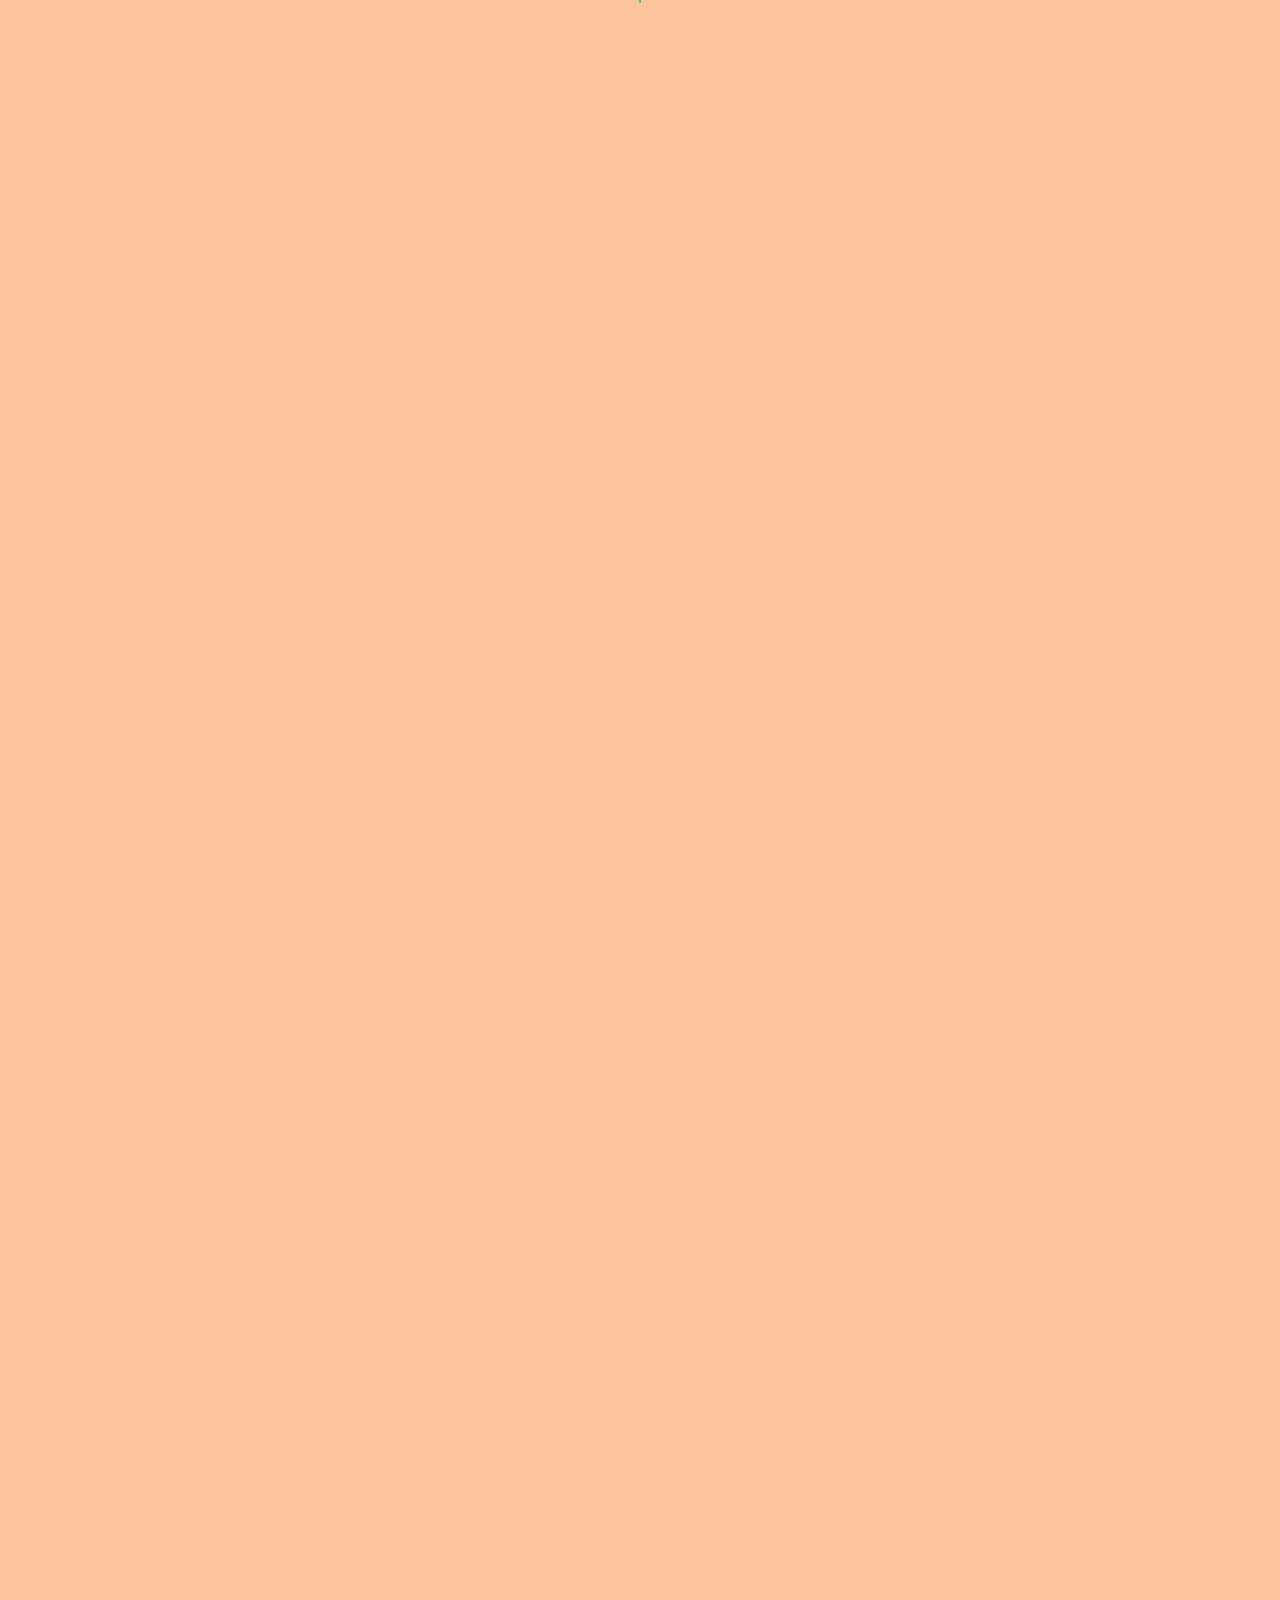
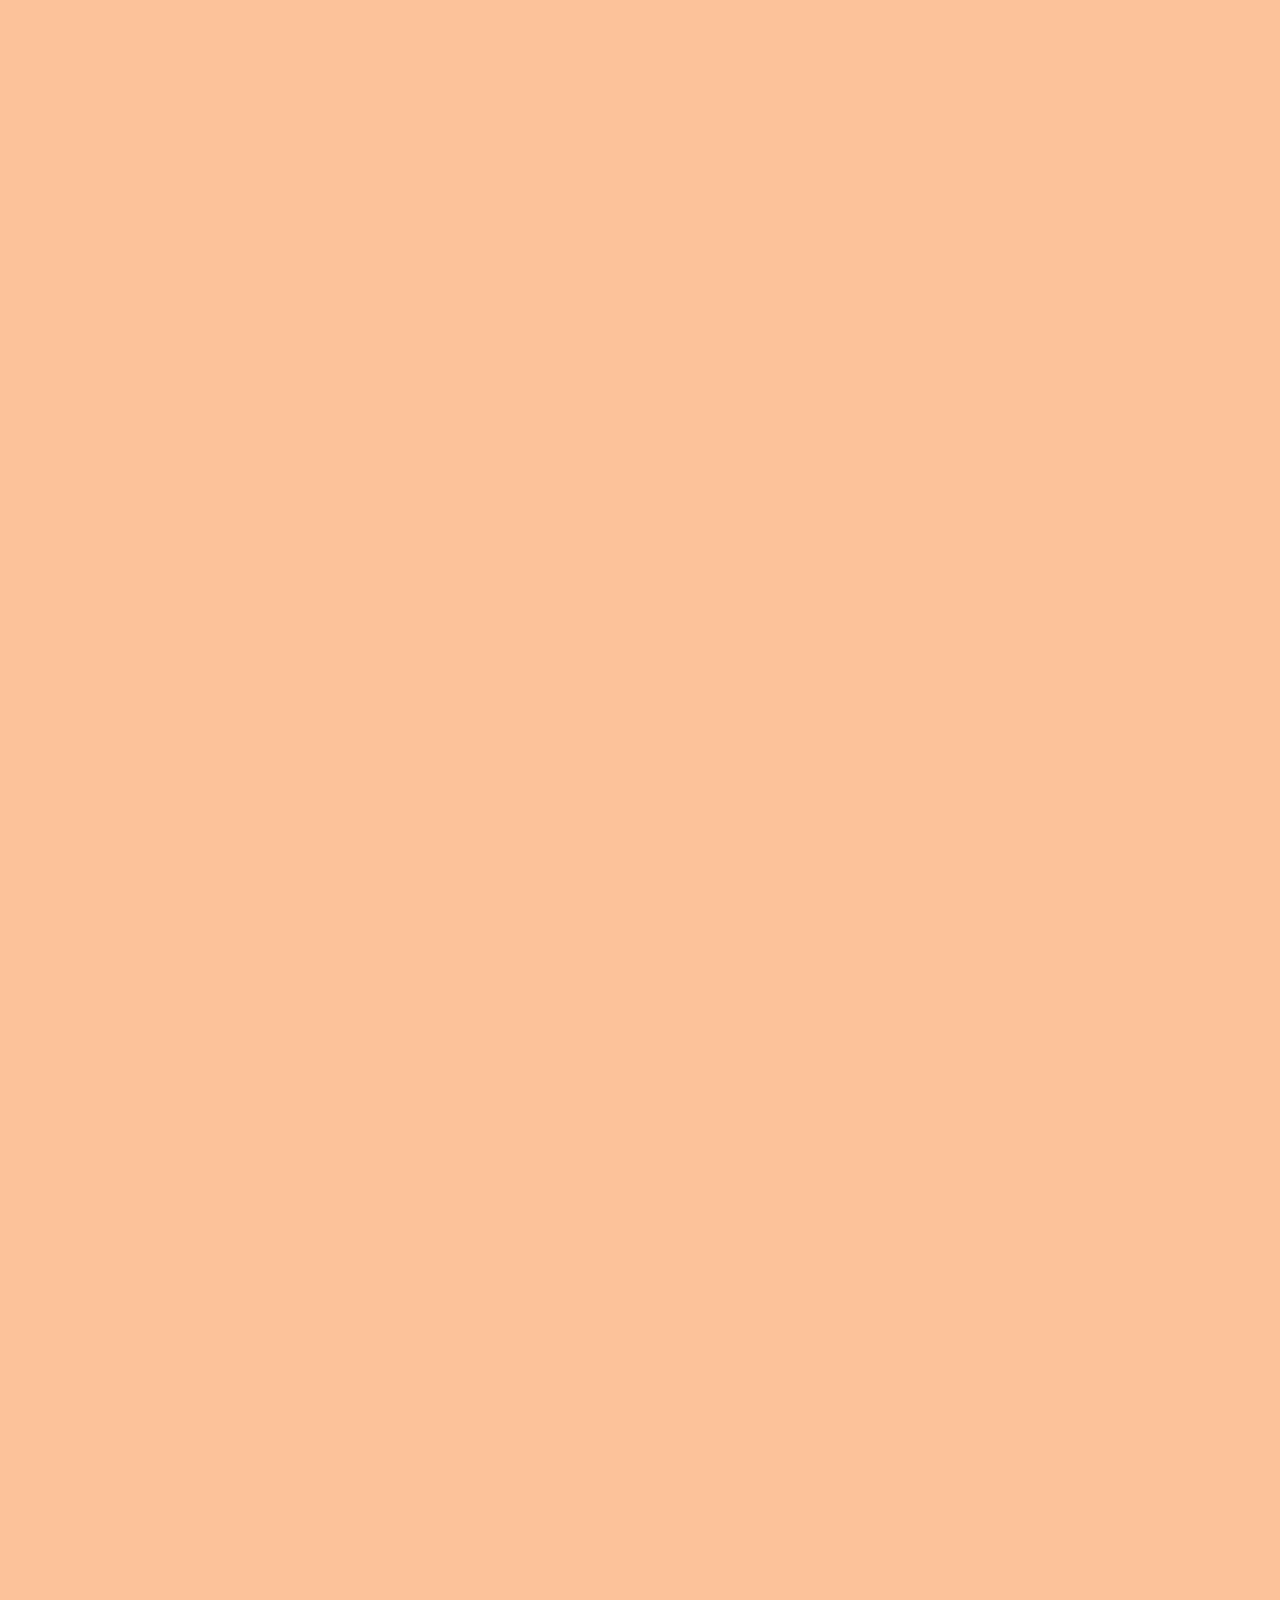
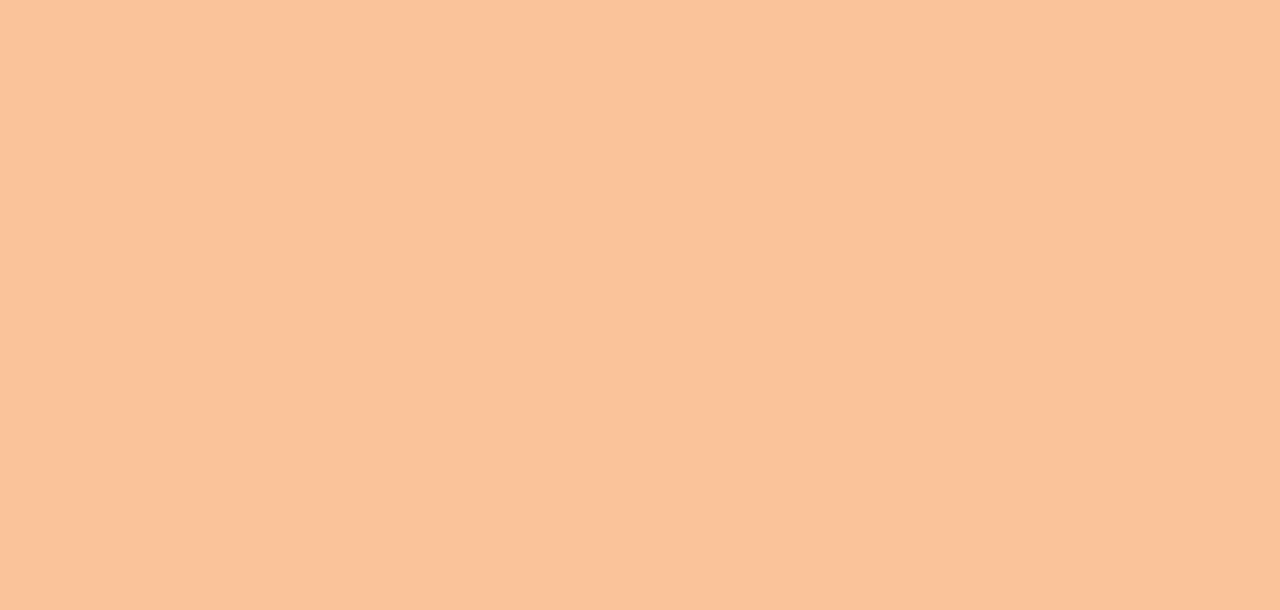
<file: instructions/index.html>
<!DOCTYPE html>
<html>
<head>
    <meta charset='utf-8'>
    <meta http-equiv='X-UA-Compatible' content='IE=edge'>
    <link rel="shortcut icon" type="image/png" href="./../favicon.png">
    <title>Horizon</title>
    <meta name='viewport' content='width=device-width, initial-scale=1'>
    <link rel='stylesheet' type='text/css' media='screen' href='./../googleSans.css'>
    <link rel='stylesheet' type='text/css' media='screen' href='./style.css'>
    <script src='./../anime.min.js'></script>
    <script src='./../jquery-3.3.1.min.js'></script>
    <script src='./script.js'></script>
</head>
<body>
    <div class="configFile size0"></div>
    <div class="cssFile size0"></div>
    <div class="page">
        <div class="gradientTopBar"></div>
        <div id="toast">Test</div>
        <div class="content alignLeft">
            <div class="pageHeader">
                <h1 class="h1D">Instructions</h1>
            </div>
            <h2 class="step">1. Settings</h2>
            <h3 class="substep">Change your settings to match the below</h3>
            <img src="./panel1.png" class="image">
            <div class="spacer10"></div>
            <img src="./panel2.png" class="image">
            <div class="spacer50"></div>
            <h2 class="step">2. Config file</h2>
            <h3 class="substep">Paste the following yaml code in your config file for the terminal colors<br>If you don't see it just paste it after ssh</h3>
            <p class="warn">
                Warning: if you're already using custom terminal colo(u)rs<br>
                and haven't saved these as a custom theme,<br>
                this step will overwrite the current theme.
            </p><br>
            <a class="button" id="copy1">Copy code</a><a href="./config.txt" class="link" target="_blank">I can't copy the code</a>
            <div class="spacer10"></div>
            <div class="spacer10"></div>
            <div class="spacer10"></div>
            <img src="./panel3.png" class="image">
            <div class="spacer50"></div>
            <h2 class="step">2. CSS</h2>
            <h3 class="substep">Paste the following css code in your config file for the theme</h3>
            <div class="spacer10"></div>
            <a class="button" id="copy2">Copy code</a><a href="./css.txt" class="link" target="_blank">I can't copy the code</a>
            <div class="spacer10"></div>
            <div class="spacer10"></div>
            <div class="spacer10"></div>
            <img src="./panel4.png" class="image">
            <div class="spacer50"></div>
            <div class="spacer50"></div>
            <h1 class="h1D">Enjoy!</h1>
            <div class="spacer50"></div>
            <div class="spacer50"></div>
        </div>
    </div>
</body>
</html>
</file>
<file: googleSans.css>
@font-face {
    font-family: 'Google Sans';
    src:
    url('./fonts/woff2/GoogleSans-Regular.woff2') format('woff2'),
    url('./fonts/woff/GoogleSans-Regular.woff') format('woff'),
    url('./fonts/ttf/GoogleSans-Regular.ttf') format('truetype');
}

@font-face {
    font-family: 'Google Sans Italic';
    src:
    url('./fonts/woff2/GoogleSans-Italic.woff2') format('woff2'),
    url('./fonts/woff/GoogleSans-Italic.woff') format('woff'),
    url('./fonts/ttf/GoogleSans-Italic.ttf') format('truetype');
}

@font-face {
    font-family: 'Google Sans Medium';
    src:
    url('./fonts/woff2/GoogleSans-Medium.woff2') format('woff2'),
    url('./fonts/woff/GoogleSans-Medium.woff') format('woff'),
    url('./fonts/ttf/GoogleSans-Medium.ttf') format('truetype');
}

@font-face {
    font-family: 'Google Sans Medium Italic';
    src:
    url('./fonts/woff2/GoogleSans-MediumItalic.woff2') format('woff2'),
    url('./fonts/woff/GoogleSans-MediumItalic.woff') format('woff'),
    url('./fonts/ttf/GoogleSans-MediumItalic.ttf') format('truetype');
}

@font-face {
    font-family: 'Google Sans Bold';
    src:
    url('./fonts/woff2/GoogleSans-Bold.woff2') format('woff2'),
    url('./fonts/woff/GoogleSans-Bold.woff') format('woff'),
    url('./fonts/ttf/GoogleSans-Bold.ttf') format('truetype');
}

@font-face {
    font-family: 'Google Sans Bold Italic';
    src:
    url('./fonts/woff2/GoogleSans-BoldItalic.woff2') format('woff2'),
    url('./fonts/woff/GoogleSans-BoldItalic.woff') format('woff'),
    url('./fonts/ttf/GoogleSans-BoldItalic.ttf') format('truetype');
}
</file>
<file: instructions/style.css>
body {
    --black-1: #1c1e26;
    --black-1-50: #1c1e2688;
    --black-2: #232530;
    --black-3: #2e303e;
    --grey: #6c6f93;
    --gray: #6c6f93;

    --purple: #b877db;
    --red: #f43e5c;
    --red-50: #f43e5c88;
    --pink: #e95378;
    --orange: #fab38e;
    --yellow: #fac39a;
    --cyan: #21bfc2;
    --dgreen: #27d797;
    --green: #09f7a0;

    margin: 0;
    background-color: var(--yellow);
}


h1,
h2,
h3,
h4,
h5,
h6 {
    font-weight: normal !important;
}

.page {
    text-align: center;
}

.content {
    max-width: 950px;
    width: 100%;
    display: inline-block;
}

.alignLeft {
    text-align: left;
}

.h1D {
    font-size: 52pt;
    font-family: 'Google Sans Bold', sans-serif;
    color: var(--black-2);
    margin: 0;
}

.step {
    font-size: 22pt;
    font-family: 'Google Sans Medium', sans-serif;
    color: var(--black-2);
    margin: 0;
}

.substep {
    font-size: 16pt;
    font-family: 'Google Sans', sans-serif;
    color: var(--black-2);
    margin: 5px 0;
}

.pageHeader h1 {
    margin: 80px 0 30px 0;
    font-size: 65pt;
    color: var(--black-2)
}

.gradientTopBar {
    background-image: linear-gradient(0.25turn, var(--green), var(--cyan));
    width: 0;
    height: 3px;
    margin: 0 auto;
}

.spacer10 {
    height: 10px;
}

.spacer50 {
    height: 70px;
}

.warn {
    font-size: 16pt;
    font-family: 'Google Sans Bold Italic', sans-serif;
    color: var(--black-2);
    background-color: var(--red);
    padding: 10px;
    border-radius: 12px;
    display: inline-block;
}

.button {
    letter-spacing: 2px;
    text-decoration: none;
    font-size: 20pt;
    font-family: 'Google Sans Bold', sans-serif;
    color: var(--red);
    padding: 10px 60px;
    background-color: var(--black-1);
    box-shadow: 0px 30px 30px -10px var(--black-1-50);
    transition: .3s;
    opacity: 0;
    cursor: pointer;
}

.button:hover {
    box-shadow: 0px 10px 10px -9px var(--black-1-50);
    letter-spacing: 4px;
}

.link {
    font-size: 20pt;
    color: var(--red-50);
    text-decoration: none;
    font-family: 'Google Sans Italic', sans-serif;
    margin: 0 0 0 30px;
    transition: .3s;
    opacity: 0;
}

.link:hover {
    text-decoration: underline;
    letter-spacing: 1px;
}

.size0 {
    width: 0;
    height: 0;
    font-size: 0;
    opacity: 0;
    visibility: hidden;
    position: absolute;
    top: -9000;
    left: -9000;
}

#toast {
    margin: 0 0 20px 20px;
    background-color: var(--black-2);
    color: var(--green);
    text-align: left;
    border-radius: 7.5px;
    padding: 16px 32px;
    position: fixed;
    z-index: 1;
    bottom: 0px;
    font-family: 'Google Sans Bold', sans-serif;
    font-size: 16pt;
    opacity: 0;
    box-shadow: 3px 3px 40px 5px var(--black-1-50);
}

.image {
    box-shadow: 0px 30px 40px -5px var(--black-1-50);
}

@media screen and (max-width: 950px) {
    img {
        max-width: 100% !important;
    }

    .h1D {
        font-size: 9vw !important;
    }
}
</file>
